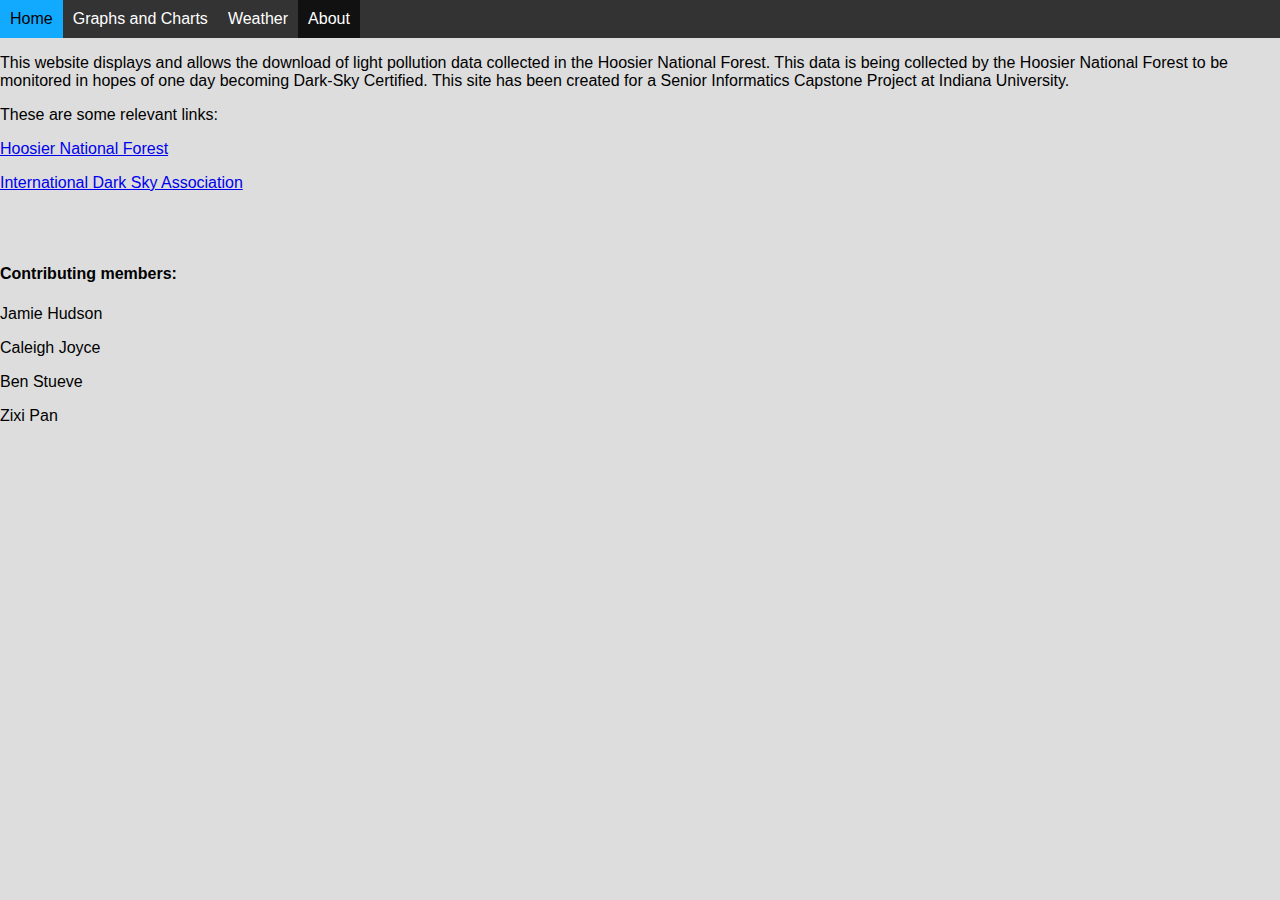
<file: app/about.html>
<!doctype html>
<html>
<head>
<meta name="viewport" content="width=device-width, initial-scale=1.0">
<link href="index.css" rel="stylesheet" type="text/css">
<title>Dark Sky Home</title>
</head>

<body>
<!--navigation menu goes at the top of every page on the site-->
<div class="menu">
<ul class="menu">
	<li><a href="index.php">Home</a></li>
	<li><a href="graphs.html">Graphs and Charts</a></li>
	<li><a href="weather.html">Weather</a></li>
	<li><a class="active" href="about.html">About</a></li>
</ul>
</div>

<p>This website displays and allows the download of light pollution data collected in the Hoosier National Forest. This data is being collected by the Hoosier National Forest to be monitored in hopes of one day becoming Dark-Sky Certified. This site has been created for a Senior Informatics Capstone Project at Indiana University.</p>
<p>These are some relevant links:</p>
<p><a href = "https://www.fs.usda.gov/hoosier">Hoosier National Forest</a>
</p>
<p><a href="http://www.darksky.org/">International Dark Sky Association</a></p>
<br>
<br>
<h4>Contributing members:</h4>
	<p>Jamie Hudson</p>
	<p>Caleigh Joyce </p>
	<p>Ben Stueve </p>
	<p>Zixi Pan </p>

</body>
</html>
</file>
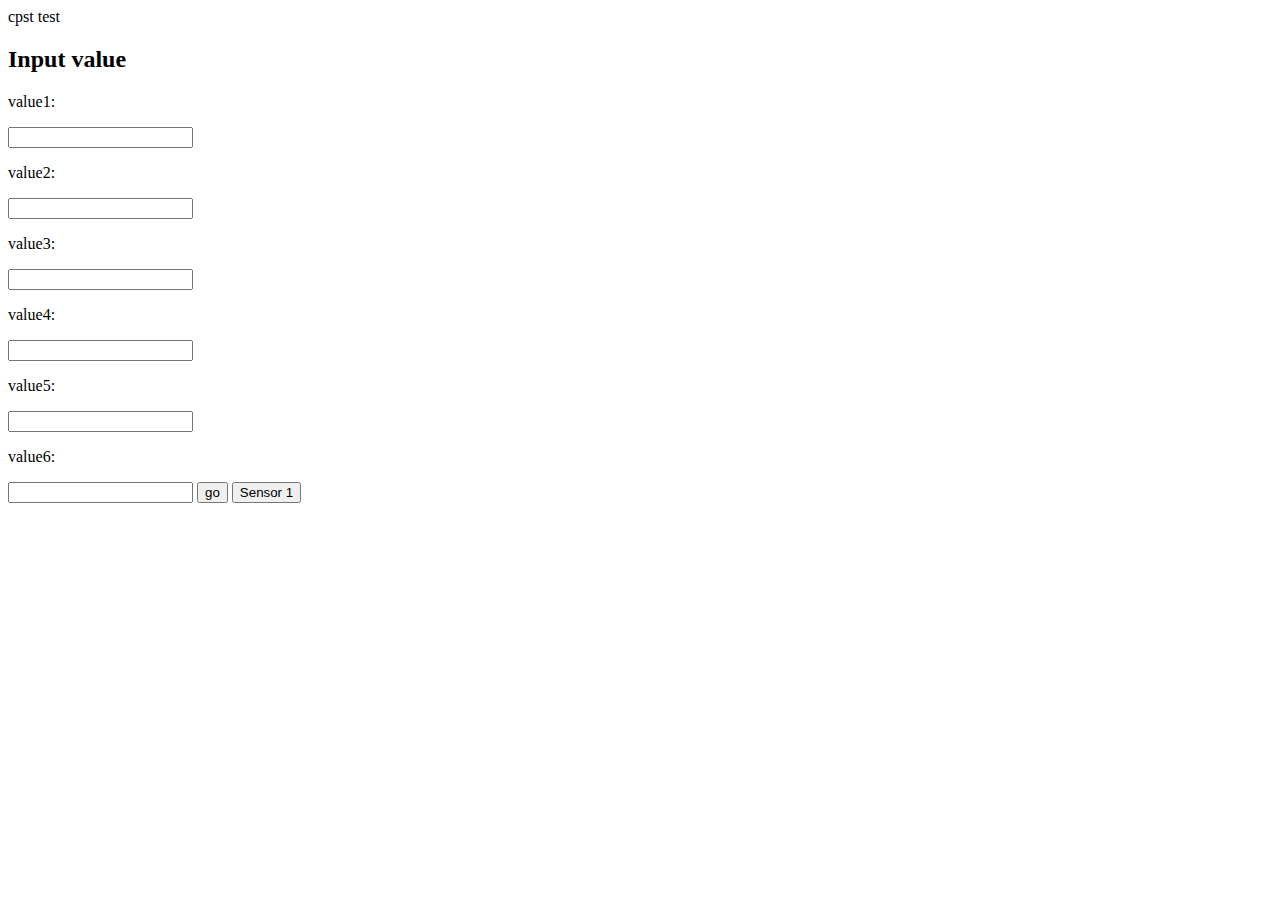
<file: app/cpst.html>
<html>
<head>
cpst test
</head>
<body>
<form action = "cpst.cgi" method = 'post'>
<h2>Input value</h2>
<p>value1: </p><input type='text' name='v1'>
<p>value2: </p><input type='text' name='v2'>
<p>value3: </p><input type='text' name='v3'>
<p>value4: </p><input type='text' name='v4'>
<p>value5: </p><input type='text' name='v5'>
<p>value6: </p><input type='text' name='v6'>
<button type="submit" name=go> go </button>
<button type="button" name=go> Sensor 1</button>
</body>
</html>
</file>
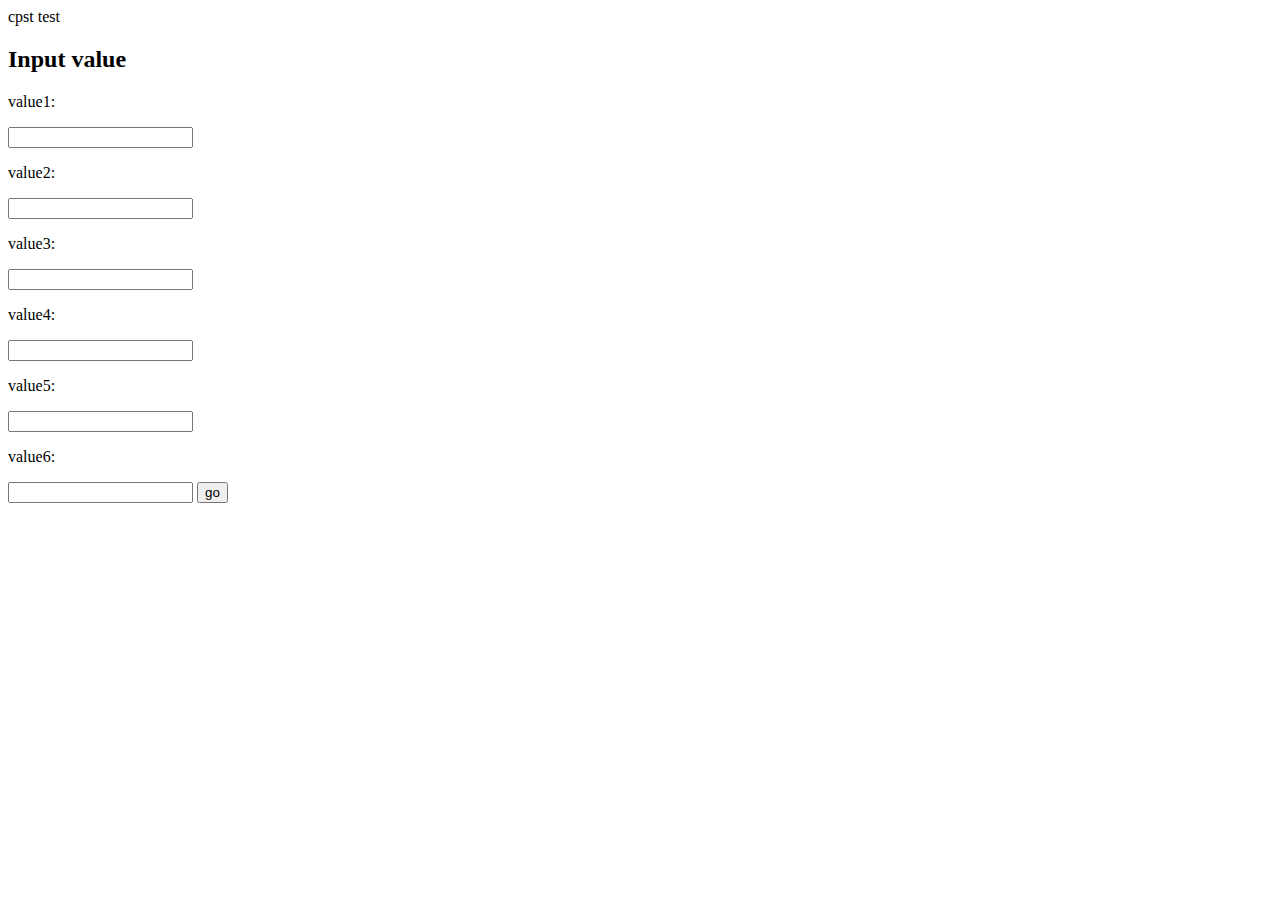
<file: app/graphs.html>
<html>
<head>
cpst test
</head>
<body>
<form action = "graphs.cgi" method = 'post'>
<h2>Input value</h2>
<p>value1: </p><input type='text' name='v1'>
<p>value2: </p><input type='text' name='v2'>
<p>value3: </p><input type='text' name='v3'>
<p>value4: </p><input type='text' name='v4'>
<p>value5: </p><input type='text' name='v5'>
<p>value6: </p><input type='text' name='v6'>
<button type="submit" name=go> go </button>
</body>
</html>
</file>
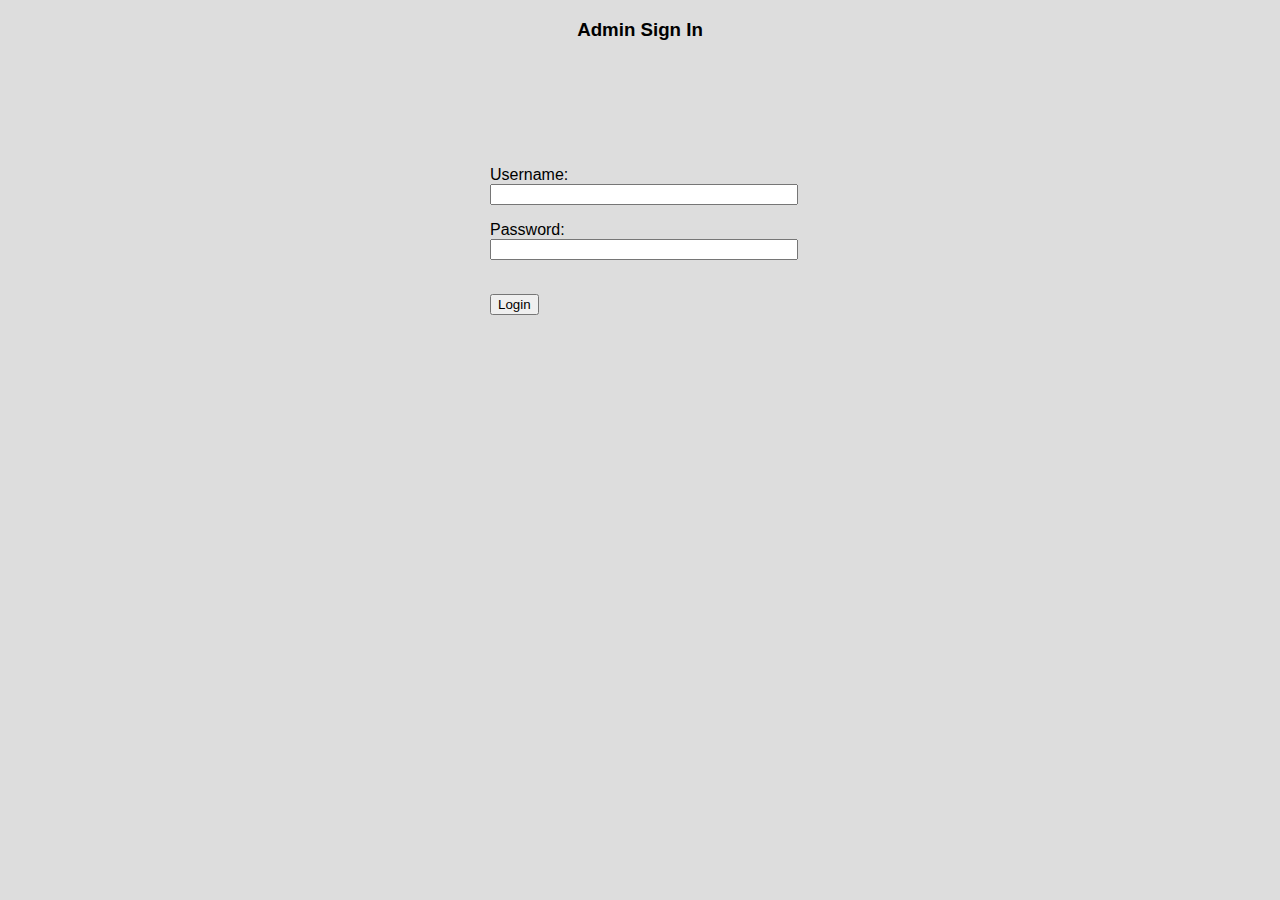
<file: app/login.html>
<!doctype html>
<html>
<head>
<meta name="viewport" content="width=device-width, initial-scale=1.0">
<link href="index.css" rel="stylesheet" type="text/css">
<title>Sign In</title>
</head>

<body>
<center><h3>Admin Sign In</h3></center>
<div class="form">
<form action="login.php" method="post">
<p>Username: <input type = "text" name="uname" required> </p>
<p>Password: <input type = "password" name="pass" required></p>
<br>
<button type="submit">Login</button>
</form>
</div>




</body>
</html>
</file>
<file: app/index.css>
body {
	margin: 0;
	background-color: #DDD;
}
ul.menu {
	list-style-type: none;
	margin: 0;
	padding: 0;
	overflow: hidden;
	background-color: #333;
	position: relative;
	width:100%
}

li {
float: left;
}

li a {
display: block;
padding: 10px;
color: white;
text-align: center;
font-family: 'Helvetica', 'Arial', sans-serif;
text-decoration: none;
}

li a:hover{
	background-color: #1AF;
	color: black;
}

li a.active{
	background-color: #111;
	color: white;
}

a:link.main {
	text-decoration: none;
	color: #333;
}


@media screen and (max-width: 1080px){
	li {float: none;}
	.gmap{
		position: relative !important;
		width: 90% !important;
		height: 80% !important;
		margin: auto !important;
	}
	#explain{
		padding-top: 50px;
		padding-left: 5%;
		position: absolute !important;
		width: 90% !important;
		height: 80% !important;
		float: right !important;
		margin: auto !important;


	}
	.twit{
		display: none !important;
		position: absolute !important;
		width: 90% !important;
		height: 80% !important;
		margin: auto !important;
	}
		#weather {
		        width: 100% !important;
				position: absolute;
				clear: both;
				margin: auto;
				top: 100px;
				bottom: 0;
				right: 0;
				left: 0;
		       }

}

p, h4, h3, label {
	font-family: 'Helvetica', 'Arial', sans-serif;
}

label {
	display: block;
	float: left;
	width: 400px;
	}


table {
    border-collapse: collapse;
}

table, th, td {
    border: 1px solid black;
}

#map {
        height: 90%;
        width: 50%;
		position: absolute;
		clear: both;
		margin-left: 27%;
		top: 40px;
		bottom: 0;
		right: 0;
		left: 0;
       }

#weather {
		height: 600px;
        width: 70%;
		position: absolute;
		clear: both;
		margin: auto;
		top: 0px;
		bottom: 0;
		right: 0;
		left: 0;
       }
#btownlight {
	display: block;
	position: absolute;
	margin-left: auto;
    margin-right: auto;
	top: 600px;

   }

#explain{
	float:right;
	padding-right:20px;
	width:20%;
}

/*#tweeter {
	position: relative;
	clear: both;
	margin: auto;
	top: 500px;
	bottom: 0;
	right: 0;
	left: 0;
	align-items: center;
}
*/

.greeting {
	padding-top: 150px;
	text-align: center;
	}

.form {
        width: 300px;
		padding-top:150px;
		position: absolute;
		clear: both;
		margin: auto;
		top: 0;
		bottom: 0;
		right: 0;
		left: 0;
}


.form input[type="text"],input[type="number"],input[type="select"],input[type="checkbox"], input[type="password"] {
	width: 100%;
	clear: both;
	}


.form input[type="radio"] {
float: right;
clear: none;
margin-right: 200px;
}

.error {
	color: red;
}

.table {
	width: 900px;
	font-family: 'Helvetica', 'Arial', sans-serif;
	position: relative;
	clear: both;
	margin: auto;
	top: 0;
	bottom: 0;
	right: 0;
	left: 0;
}
</file>
